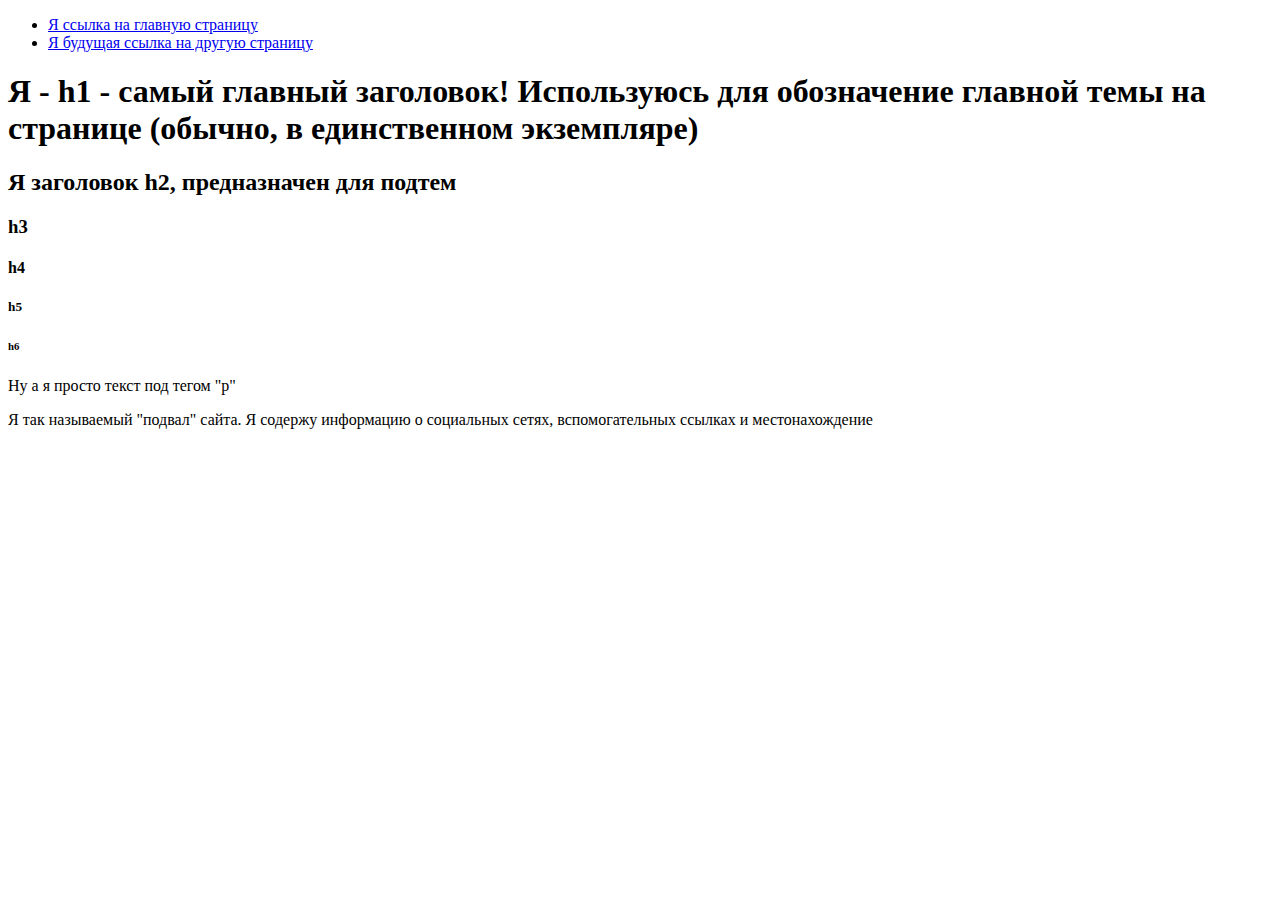
<file: Practice_1/index.html>
<!DOCTYPE html>
<html lang="ru">
<head>
    <meta charset="UTF-8">
    <meta name="viewport" content="width=device-width, initial-scale=1.0">
    <title>Практическая работа №1</title>
</head>
<body>
    <header>
        <nav>
            <ul>
                <li><a href="/Practice_1/index.html">Я ссылка на главную страницу</a></li>
                <li><a href="#">Я будущая ссылка на другую страницу</a></li>
            </ul>
        </nav>
    </header>
    <main>
        <h1>
            Я - h1 - самый главный заголовок! Используюсь для обозначение главной темы на странице (обычно, в единственном экземпляре)
        </h1>
        <h2>
            Я заголовок h2, предназначен для подтем
        </h2>
        <h3>h3</h3>
        <h4>h4</h4>
        <h5>h5</h5>
        <h6>h6</h6>
        <p>Ну а я просто текст под тегом "p"</p>
    </main>
    <footer>
        Я так называемый "подвал" сайта. Я содержу информацию о социальных сетях, вспомогательных ссылках и местонахождение
    </footer>
</body>
</html>
</file>
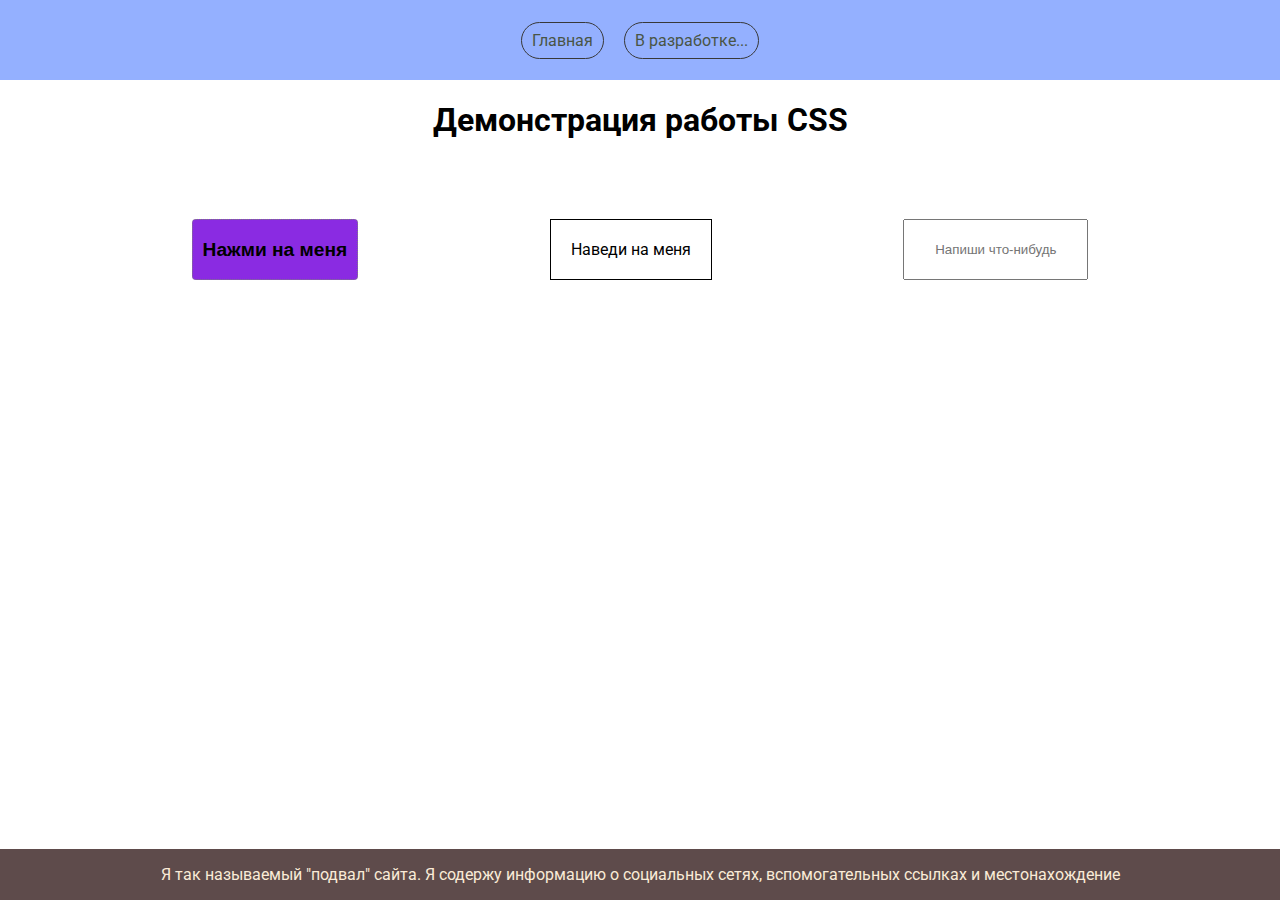
<file: Practice_2/index.html>
<!DOCTYPE html>
<html lang="ru">
<head>
    <meta charset="UTF-8">
    <meta name="viewport" content="width=device-width, initial-scale=1.0">
    <link rel="stylesheet" href="style.css">
    <title>Практическая работа №2</title>
</head>
<body>
    <header>
        <nav>
            <ul>
                <li><a href="/Practice_2/index.html">Главная</a></li>
                <li><a href="#">В разработке...</a></li>
            </ul>
        </nav>
    </header>
    <main class="container">
        <h1>Демонстрация работы CSS</h1>
        <div class="demo">
            <button>Нажми на меня</button>
            <div class="block">Наведи на меня</div>
            <input type="text" name="place" placeholder="Напиши что-нибудь">
        </div>
    </main>
    <footer>
        <p>Я так называемый "подвал" сайта. Я содержу информацию о социальных сетях, вспомогательных ссылках и местонахождение</p>
    </footer>
</body>
</html>
</file>
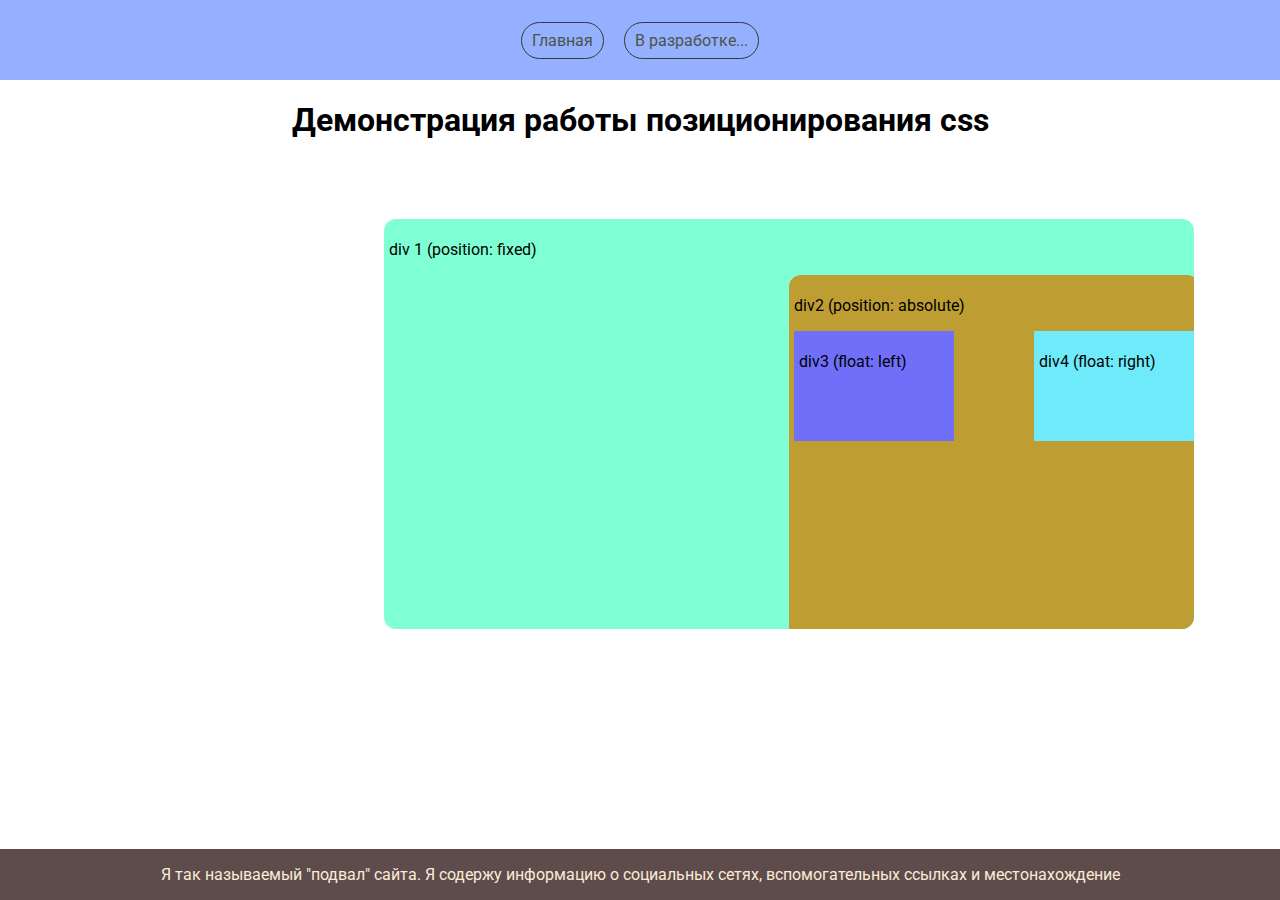
<file: Practice_3/index.html>
<!DOCTYPE html>
<html lang="en">
<head>
    <meta charset="UTF-8">
    <meta name="viewport" content="width=device-width, initial-scale=1.0">
    <link rel="stylesheet" href="style.css">
    <title>Практическая работа №3</title>
</head>
    <body>
    <header>
        <nav>
            <ul>
                <li><a href="/Practice_3/index.html">Главная</a></li>
                <li><a href="#">В разработке...</a></li>
            </ul>
        </nav>
    </header>
    <main class="container">
        <h1>Демонстрация работы позиционирования css</h1>
        <div class="demo">
            <div class="div1">
                <p>div 1 (position: fixed)</p>
                <div class="div2">
                    <p>div2 (position: absolute)</p>
                    <div class="div3"><p>div3 (float: left)</p></div>
                    <div class="div4"><p>div4 (float: right)</p></div>
                </div>
            </div>
        </div>
    </main>
    <footer>
        <p>Я так называемый "подвал" сайта. Я содержу информацию о социальных сетях, вспомогательных ссылках и местонахождение</p>
    </footer>
</body>
</html>
</file>
<file: Practice_2/style.css>
@import url('https://fonts.googleapis.com/css2?family=Roboto:ital,wght@0,100..900;1,100..900&display=swap');

body {
    margin: 0;
    min-height: 100vh;
    display: flex;
    flex-direction: column;
    font-family: 'Roboto';
}

header {
    background-color: rgb(148, 176, 255);
    height: 80px;
    display: flex;
    justify-content: center;
    align-items: cent;
}

header > nav {
    margin: auto;
    max-width: 280px;
}

header > nav > ul {
    padding: 0;
    list-style-type: none;
    display: flex;
    gap: 20px;
}

header > nav > ul > li > a{
    text-decoration: none;
    color: rgb(73, 85, 70);
    padding: 8px 10px;
    border: 1px solid rgb(56, 56, 56);
    border-radius: 20px;
    transition: all .3s;
    font-size: 1rem;
    cursor: pointer;
}

header > nav > ul > li > a:hover{
    text-decoration: none;
    color: rgb(0, 0, 0);
    padding: 8px 10px;
    border: 1px solid rgb(255, 255, 255);
    background-color: white;
}

.container {
    flex-grow: 1;
}

.container > h1 {
    text-align: center;
}

.demo {
    width: 100vw;
    margin-top: 80px;
    display: flex;
    justify-content: space-evenly;
}

.demo button {
    padding: 8px 10px;
    background-color: blueviolet;
    border: 1px dotted gray;
    border-radius: 4px;
    font-size: 1.2rem;
    font-weight: 900;
    transition: all .3s;
    cursor: pointer;
}

.demo button:active {
    transform: scale(120%);
    color: beige;
    background-color: brown;
}

.demo .block {
    border: 1px solid black;
    text-align: center;
    padding: 20px;
    transition: all .5s;
}

.demo .block:hover {
    transform: rotate(180deg);
}

.demo input {
    font-size: 0.8 rem;
    text-align: center;
    transition: all .9s;
}

.demo input:focus {
    color: rgb(248, 28, 28);
    transform: scaleX(200%);
}


footer {
    flex-shrink: 0;
    background-color: rgb(94, 75, 75);
}

footer > p {
    color: antiquewhite;
    text-align: center;
}
</file>
<file: Practice_3/style.css>
@import url('https://fonts.googleapis.com/css2?family=Roboto:ital,wght@0,100..900;1,100..900&display=swap');

body {
    margin: 0;
    min-height: 100vh;
    display: flex;
    flex-direction: column;
    font-family: 'Roboto';
}

header {
    background-color: rgb(148, 176, 255);
    height: 80px;
    display: flex;
    justify-content: center;
    align-items: cent;
}

header > nav {
    margin: auto;
    max-width: 280px;
}

header > nav > ul {
    padding: 0;
    list-style-type: none;
    display: flex;
    gap: 20px;
}

header > nav > ul > li > a{
    text-decoration: none;
    color: rgb(73, 85, 70);
    padding: 8px 10px;
    border: 1px solid rgb(56, 56, 56);
    border-radius: 20px;
    transition: all .3s;
    font-size: 1rem;
    cursor: pointer;
}

header > nav > ul > li > a:hover{
    text-decoration: none;
    color: rgb(0, 0, 0);
    padding: 8px 10px;
    border: 1px solid rgb(255, 255, 255);
    background-color: white;
}

.container {
    flex-grow: 1;
}

.container > h1 {
    text-align: center;
}

.demo {
    width: 100vw;
    margin-top: 80px;
    /* display: flex;
    justify-content: center; */
}

.div1{
    position: fixed;
    left: 30%;
    width: 800px;
    height: 400px;
    background-color: aquamarine;
    border-radius: 12px;
    padding: 5px;
    overflow: hidden;
}

.div2{
    width: 400px;
    height: 700px;
    position: absolute;
    left: 50%;
    background-color: rgb(190, 158, 51);
    border-radius: 12px;
    padding: 5px;
    
}

.div3, .div4{
    padding: 5px;
    width: 150px;
    height: 100px;
}

.div3 {
    float: left;
    background-color: rgb(111, 111, 250);
    /* margin-top: 20px; */
}

.div4 {
    float: right;
    background-color: rgb(111, 234, 250);
}

footer {
    flex-shrink: 0;
    background-color: rgb(94, 75, 75);
}

footer > p {
    color: antiquewhite;
    text-align: center;
}
</file>
